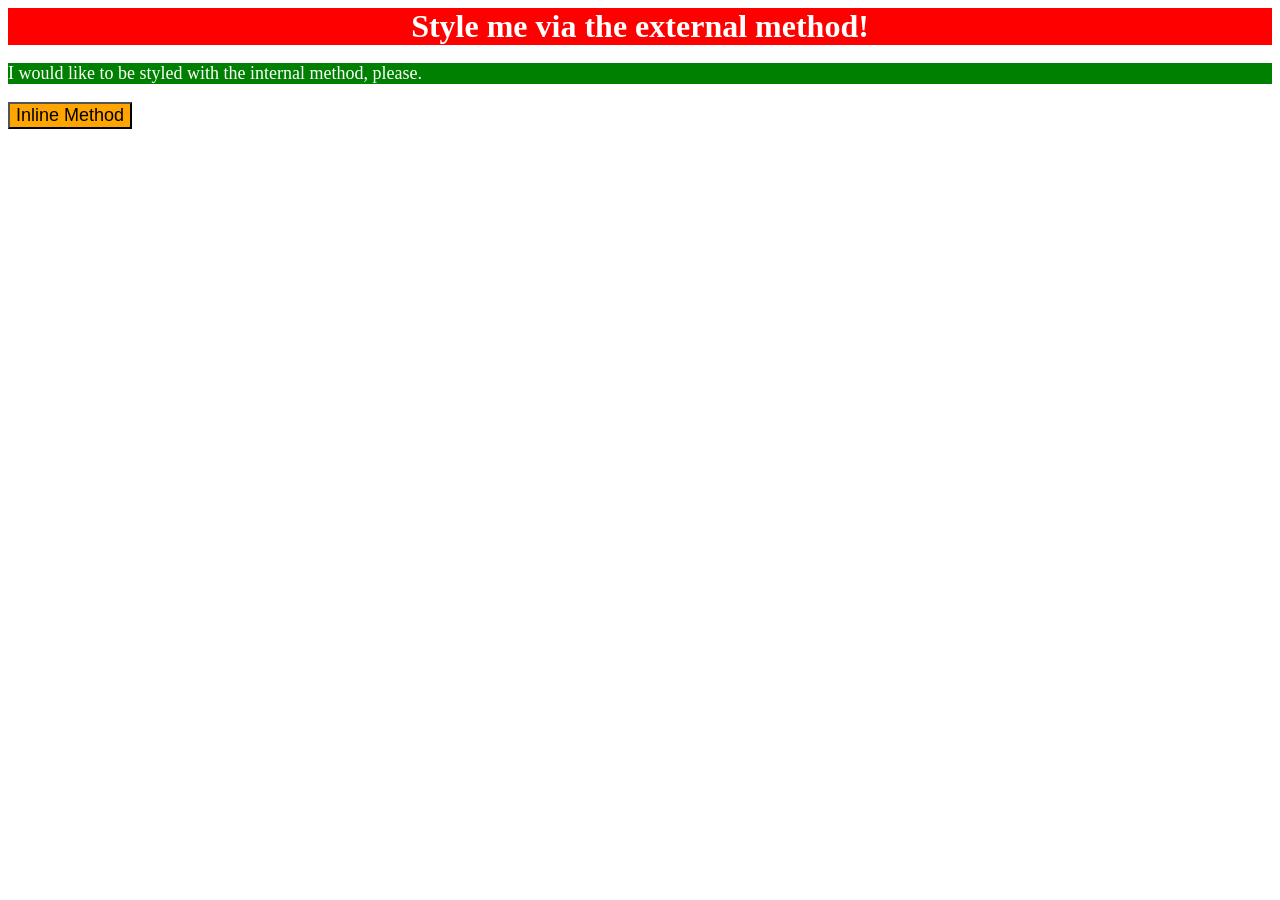
<file: foundations/intro-to-css/01-css-methods/index.html>
<!DOCTYPE html>
<html lang="en">
  <head>

    <link rel="stylesheet" href="./styles.css">

    <style>
      p {
        color: white;
        background-color: green;
        font-size: 18px;
      }
    </style>

    <meta charset="UTF-8">
    <meta http-equiv="X-UA-Compatible" content="IE=edge">
    <meta name="viewport" content="width=device-width, initial-scale=1.0">
    <title>Methods for Adding CSS</title>
  </head>
  <body>
    <div>Style me via the external method!</div>
    <p>I would like to be styled with the internal method, please.</p>
    <button style="color: black; background-color: orange; font-size: 18px;">Inline Method</button>
  </body>
</html>
</file>
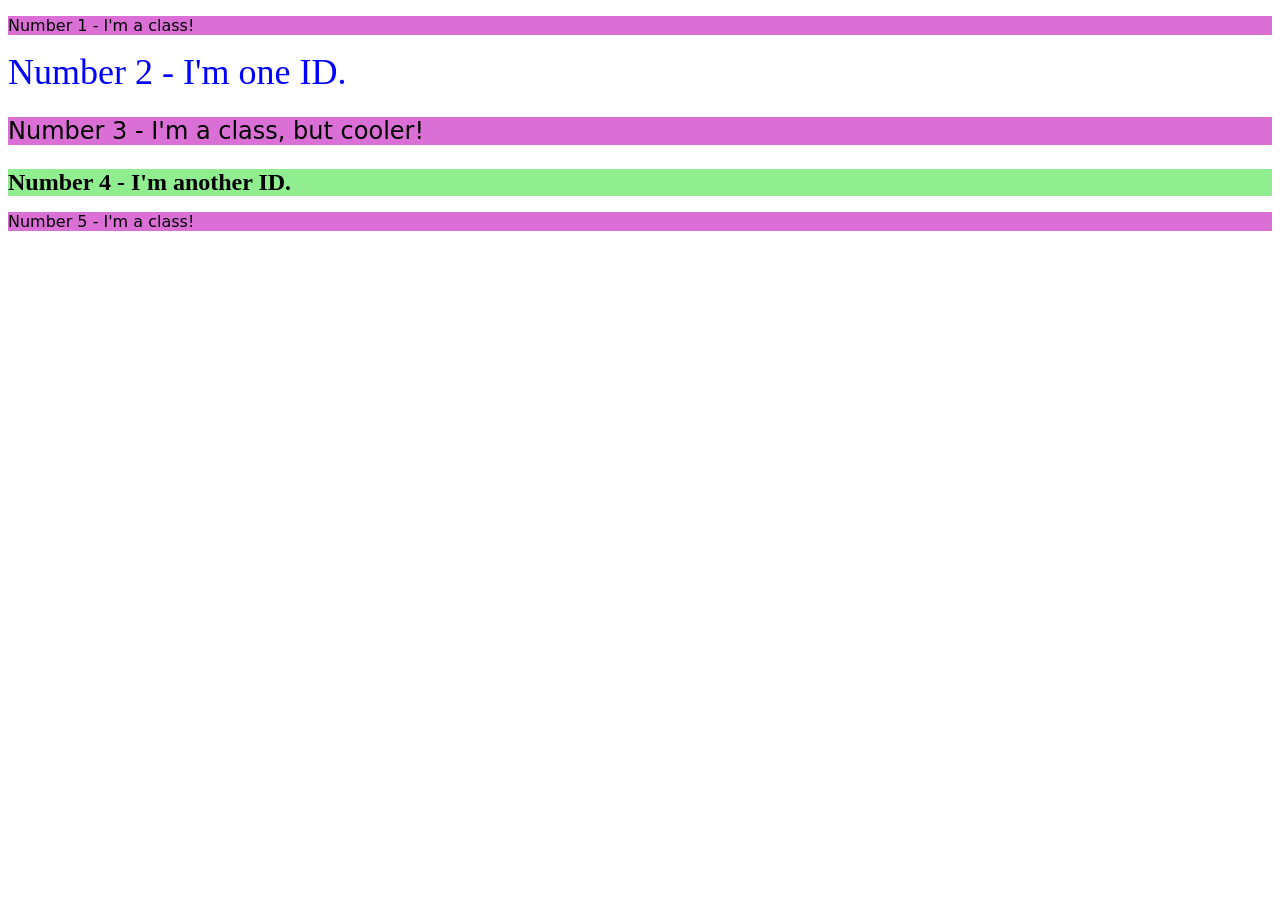
<file: foundations/intro-to-css/02-class-id-selectors/index.html>
<!DOCTYPE html>
<html lang="en">
  <head>
    <meta charset="UTF-8">
    <meta http-equiv="X-UA-Compatible" content="IE=edge">
    <meta name="viewport" content="width=device-width, initial-scale=1.0">
    <title>Class and ID Selectors</title>
    <link rel="stylesheet" href="style.css">
  </head>
  <body>
    <p>Number 1 - I'm a class!</p>
    <div class="blue-text">Number 2 - I'm one ID.</div>
    <p id="cooler">Number 3 - I'm a class, but cooler!</p>
    <div class="another">Number 4 - I'm another ID.</div>
    <p>Number 5 - I'm a class!</p>
  </body>
</html>
</file>
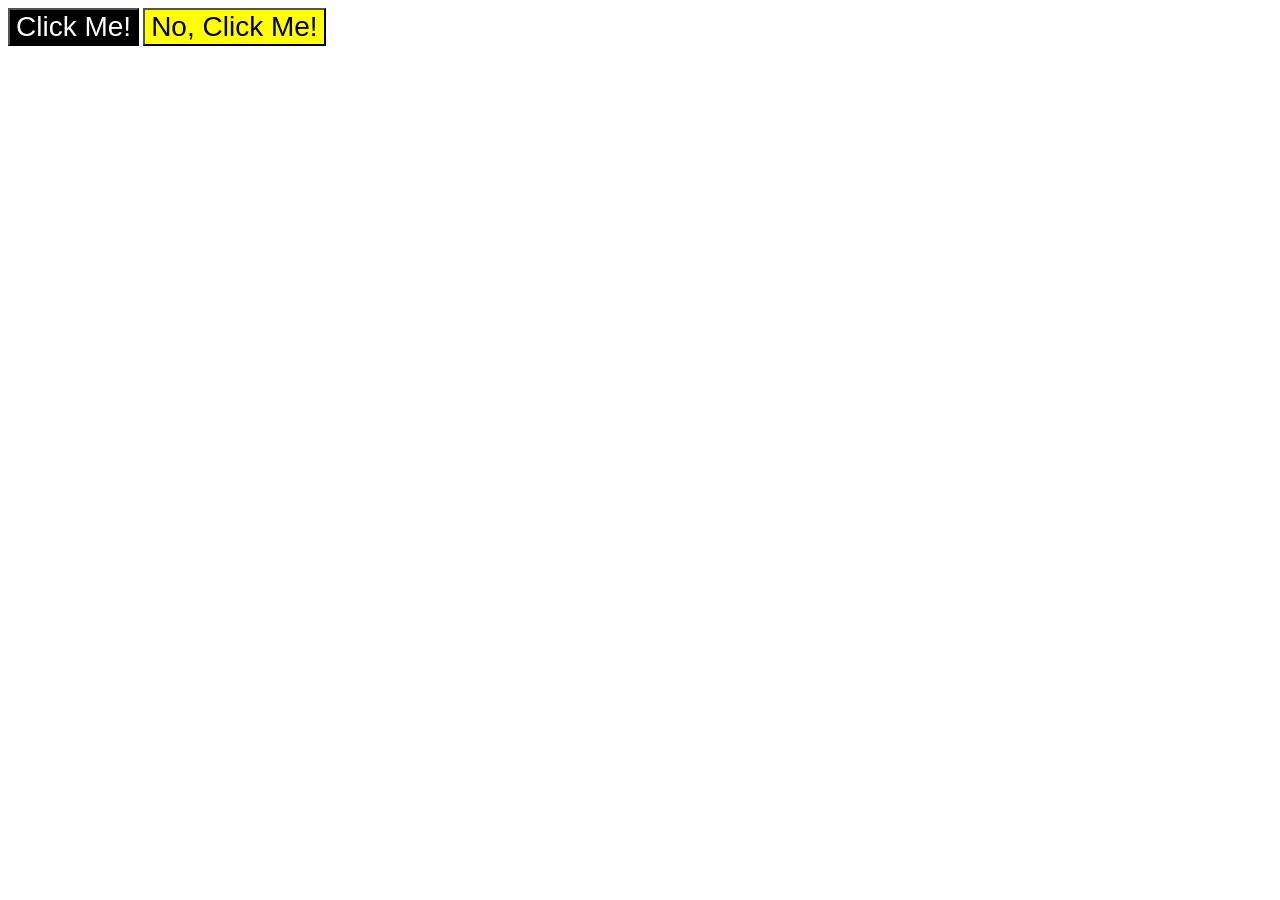
<file: foundations/intro-to-css/03-grouping-selectors/index.html>
<!DOCTYPE html>
<html lang="en">
  <head>
    <meta charset="UTF-8">
    <meta http-equiv="X-UA-Compatible" content="IE=edge">
    <meta name="viewport" content="width=device-width, initial-scale=1.0">
    <title>Grouping Selectors</title>
    <link rel="stylesheet" href="style.css">
  </head>
  <body>
    <button class="first" id="both">Click Me!</button>
    <button class="second" id="both">No, Click Me!</button>
  </body>
</html>
</file>
<file: foundations/intro-to-css/01-css-methods/styles.css>
/* styles.css */

div {
  color: white;
  background-color: red;
  font-size: 32px;
  text-align: center;
  font-weight: bold;
}

p {
  color: red;
}
</file>
<file: foundations/intro-to-css/02-class-id-selectors/style.css>
p {
    background-color: #DA70D6; font-family: Verdana, DejaVu Sans, sans-serif; /* Add CSS Styling */
}
.blue-text {
    color: #0000FF; font-size: 36px;/* Add CSS Styling */
}
#cooler {
    font-size: 24px; /* Add CSS Styling */
}
.another {
    background-color: #90ee90; font-size: 24px; font-weight: bold;/* Add CSS Styling */
}
</file>
<file: foundations/intro-to-css/03-grouping-selectors/style.css>
.first {
    background-color: black; color :white;
}
.second {
    background-color: yellow
}
#both {
    font-size: 28px; font-family: 'Helvetica', 'Times New Roman', sans-serif
}
</file>
